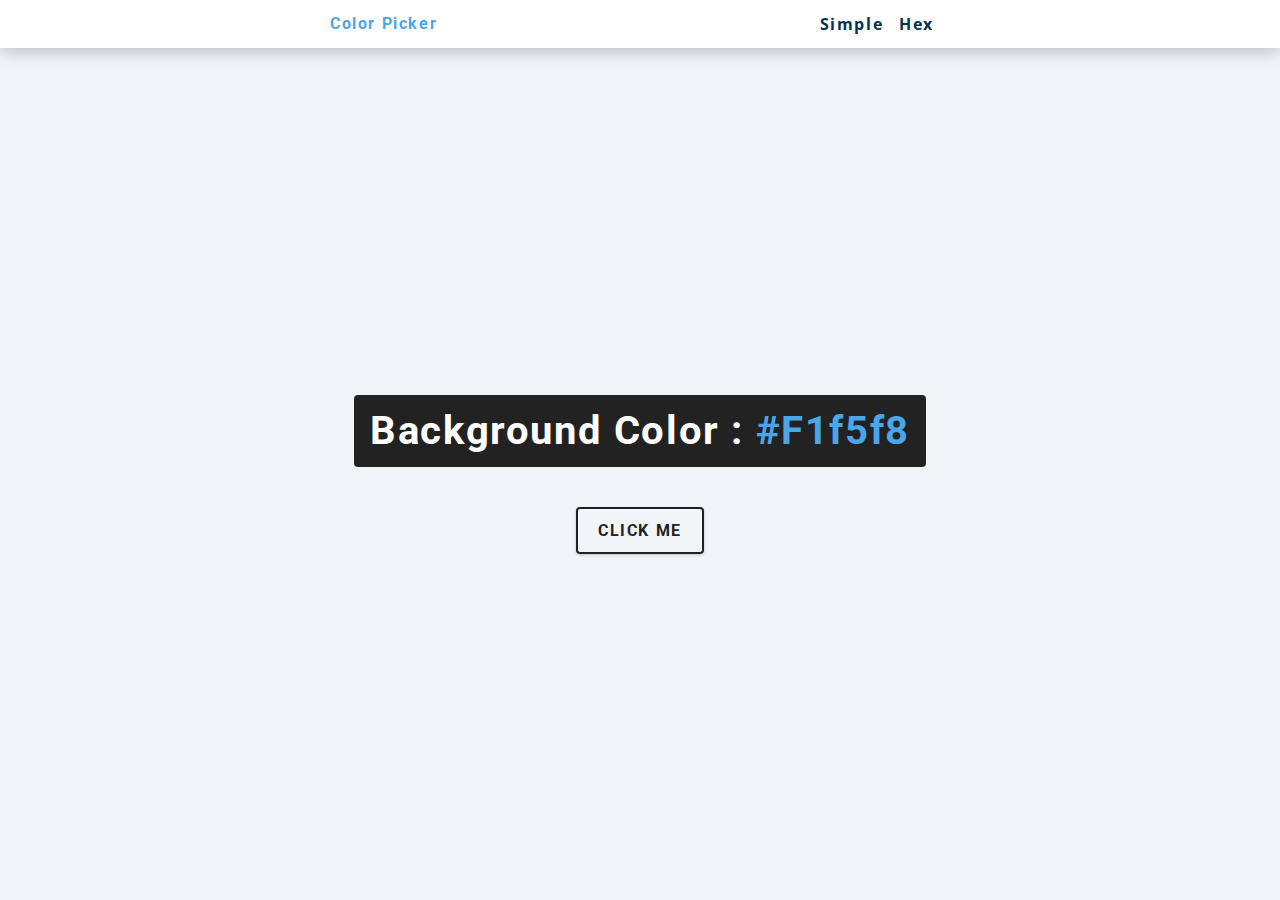
<file: index.html>
<!DOCTYPE html>
<html lang="en">
  <head>
    <meta charset="UTF-8" />
    <meta name="viewport" content="width=device-width, initial-scale=1.0" />
    <title>Color Flipper || Simple</title>

    <!-- styles -->
    <link rel="stylesheet" href="styles.css" />
  </head>
  <body class="main-container">
    <nav>
      <div class="nav-center">
        <h4>Color Picker</h4>
        <ul class="nav-links">
          <li>
            <a href="index.html">Simple</a>
          </li>
          <li>
            <a href="hex.html">Hex</a>
          </li>
        </ul>
      </div>
    </nav>
    <main>
      <div class="container">
        <h2>background color : <span class="color">#f1f5f8</span></h2>
        <button class="btn btn-hero" id="btn">click me</button>
      </div>
    </main>
    <!-- javascript -->
    <script src="app.js"></script>
  </body>
  
</html>
</file>
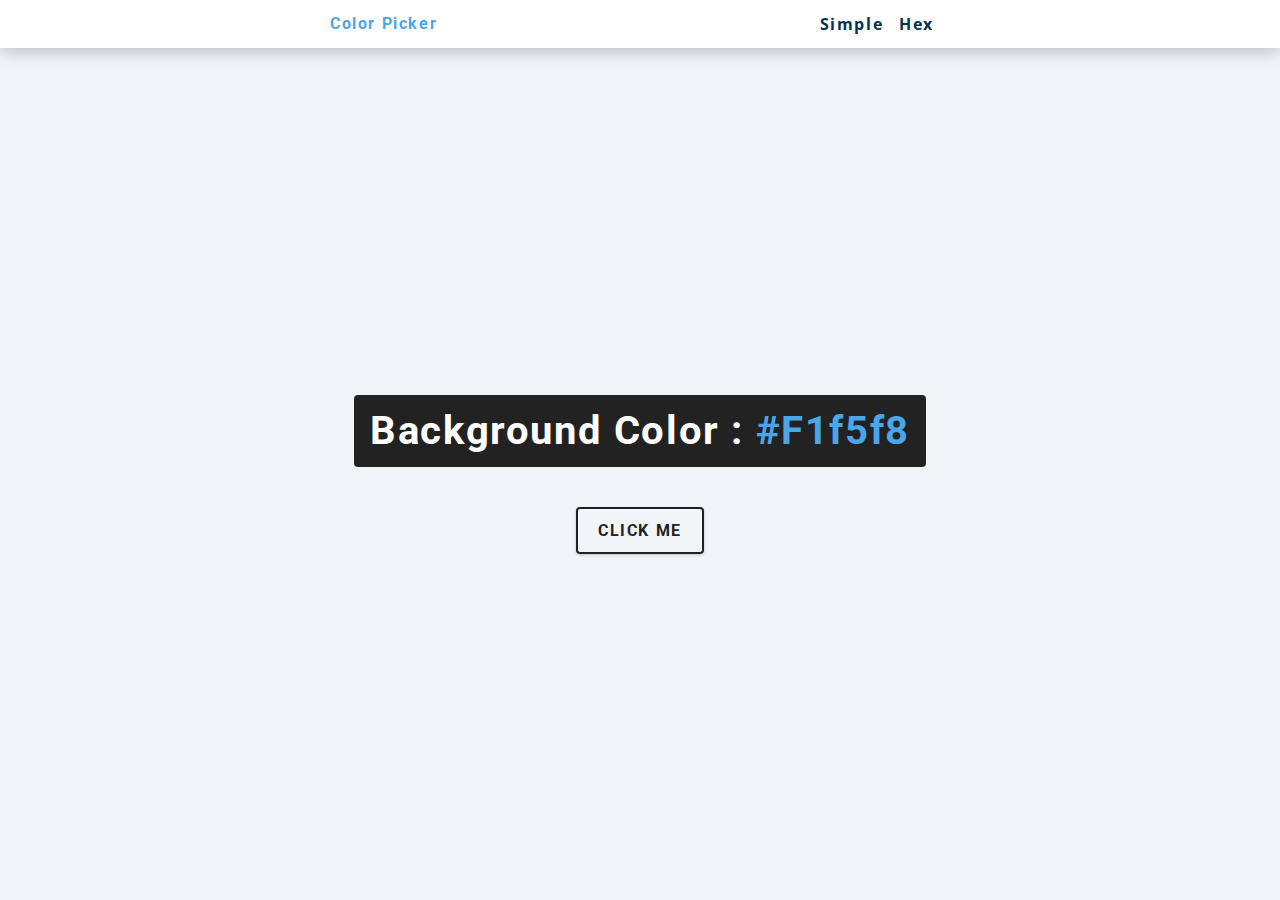
<file: hex.html>
<!DOCTYPE html>
<html lang="en">
  <head>
    <meta charset="UTF-8" />
    <meta name="viewport" content="width=device-width, initial-scale=1.0" />
    <title>
      Color Picker || Simple
    </title>

    <!-- styles -->
    <link rel="stylesheet" href="styles.css" />
  </head>

  <body>
    <nav>
      <div class="nav-center">
        <h4>Color Picker</h4>
        <ul class="nav-links">
          <li><a href="index.html">simple</a></li>
          <li><a href="hex.html">hex</a></li>
        </ul>
      </div>
    </nav>
    <main>
      <div class="container">
        <h2>background color : <span class="color">#f1f5f8</span></h2>
        <button class="btn btn-hero" id="btn">click me</button>
      </div>
    </main>
    <!-- javascript -->
    <script src="hex.js"></script>
  </body>
</html>
</file>
<file: styles.css>
/*
=============== 
Fonts
===============
*/
@import url("https://fonts.googleapis.com/css?family=Open+Sans|Roboto:400,700&display=swap");

/*
=============== 
Variables
===============
*/

:root {
  /* dark shades of primary color*/
  --clr-primary-1: hsl(205, 86%, 17%);
  --clr-primary-2: hsl(205, 77%, 27%);
  --clr-primary-3: hsl(205, 72%, 37%);
  --clr-primary-4: hsl(205, 63%, 48%);
  /* primary/main color */
  --clr-primary-5: hsl(205, 78%, 60%);
  /* lighter shades of primary color */
  --clr-primary-6: hsl(205, 89%, 70%);
  --clr-primary-7: hsl(205, 50%, 23%);
  --clr-primary-8: hsl(205, 86%, 81%);
  --clr-primary-9: hsl(205, 90%, 88%);
  --clr-primary-10: hsl(205, 100%, 96%);
  /* darkest grey - used for headings */
  --clr-grey-1: hsl(209, 61%, 16%);
  --clr-grey-2: hsl(211, 39%, 23%);
  --clr-grey-3: hsl(209, 34%, 30%);
  --clr-grey-4: hsl(209, 28%, 39%);
  /* grey used for paragraphs */
  --clr-grey-5: hsl(210, 22%, 49%);
  --clr-grey-6: hsl(209, 23%, 60%);
  --clr-grey-7: hsl(211, 27%, 70%);
  --clr-grey-8: hsl(210, 31%, 80%);
  --clr-grey-9: hsl(212, 33%, 89%);
  --clr-grey-10: hsl(210, 36%, 96%);
  --clr-white: #fff;
  --clr-red-dark: hsl(360, 67%, 44%);
  --clr-red-light: hsl(360, 71%, 66%);
  --clr-green-dark: hsl(125, 67%, 44%);
  --clr-green-light: hsl(125, 71%, 66%);
  --clr-black: #222;
  --ff-primary: "Roboto", sans-serif;
  --ff-secondary: "Open Sans", sans-serif;
  --transition: all 0.3s linear;
  --spacing: 0.1rem;
  --radius: 0.25rem;
  --light-shadow: 0 5px 15px rgba(0, 0, 0, 0.1);
  --dark-shadow: 0 5px 15px rgba(0, 0, 0, 0.2);
  --max-width: 1170px;
  --fixed-width: 620px;
}
/*
=============== 
Global Styles
===============
*/

*,
::after,
::before {
  margin: 0;
  padding: 0;
  box-sizing: border-box;
}
body {
  font-family: var(--ff-secondary);
  background: var(--clr-grey-10);
  color: var(--clr-grey-1);
  line-height: 1.5;
  font-size: 0.875rem;
}
ul {
  list-style-type: none;
}
a {
  text-decoration: none;
}
h1,
h2,
h3,
h4 {
  letter-spacing: var(--spacing);
  text-transform: capitalize;
  line-height: 1.25;
  margin-bottom: 0.75rem;
  font-family: var(--ff-primary);
}
h1 {
  font-size: 3rem;
}
h2 {
  font-size: 2rem;
}
h3 {
  font-size: 1.25rem;
}
h4 {
  font-size: 0.875rem;
}
p {
  margin-bottom: 1.25rem;
  color: var(--clr-grey-5);
}
@media screen and (min-width: 800px) {
  h1 {
    font-size: 4rem;
  }
  h2 {
    font-size: 2.5rem;
  }
  h3 {
    font-size: 1.75rem;
  }
  h4 {
    font-size: 1rem;
  }
  body {
    font-size: 1rem;
  }
  h1,
  h2,
  h3,
  h4 {
    line-height: 1;
  }
}
/*  global classes */

/* section */
.section {
  padding: 5rem 0;
}

.section-center {
  width: 90vw;
  margin: 0 auto;
  max-width: 1170px;
}
@media screen and (min-width: 992px) {
  .section-center {
    width: 95vw;
  }
}
main {
  min-height: 100vh;
  display: grid;
  place-items: center;
}

/*
=============== 
Nav
===============
*/
nav {
  background: var(--clr-white);
  height: 3rem;
  display: grid;
  align-items: center;
  box-shadow: var(--dark-shadow);
}
.nav-center {
  width: 90vw;
  max-width: var(--fixed-width);
  margin: 0 auto;
  display: flex;
  align-items: center;
  justify-content: space-between;
}
.nav-center h4 {
  margin-bottom: 0;
  color: var(--clr-primary-5);
}
.nav-links {
  display: flex;
}
nav a {
  text-transform: capitalize;
  font-weight: 700;
  font-size: 1rem;
  color: var(--clr-primary-1);
  letter-spacing: var(--spacing);
  margin-right: 1rem;
}
nav a:hover {
  color: var(--clr-primary-5);
}
/*
=============== 
Container
===============
*/
main {
  min-height: calc(100vh - 3rem);
  display: grid;
  place-items: center;
}
.container {
  text-align: center;
}
.container h2 {
  background: var(--clr-black);
  color: var(--clr-white);
  padding: 1rem;
  border-radius: var(--radius);
  margin-bottom: 2.5rem;
}
.color {
  color: var(--clr-primary-5);
}
.btn-hero {
  font-family: var(--ff-primary);
  text-transform: uppercase;
  background: transparent;
  color: var(--clr-black);
  letter-spacing: var(--spacing);
  display: inline-block;
  font-weight: 700;
  transition: var(--transition);
  border: 2px solid var(--clr-black);
  cursor: pointer;
  box-shadow: 0 1px 3px rgba(0, 0, 0, 0.2);
  border-radius: var(--radius);
  font-size: 1rem;
  padding: 0.75rem 1.25rem;
}
.btn-hero:hover {
  color: var(--clr-white);
  background: var(--clr-black);
}
</file>
